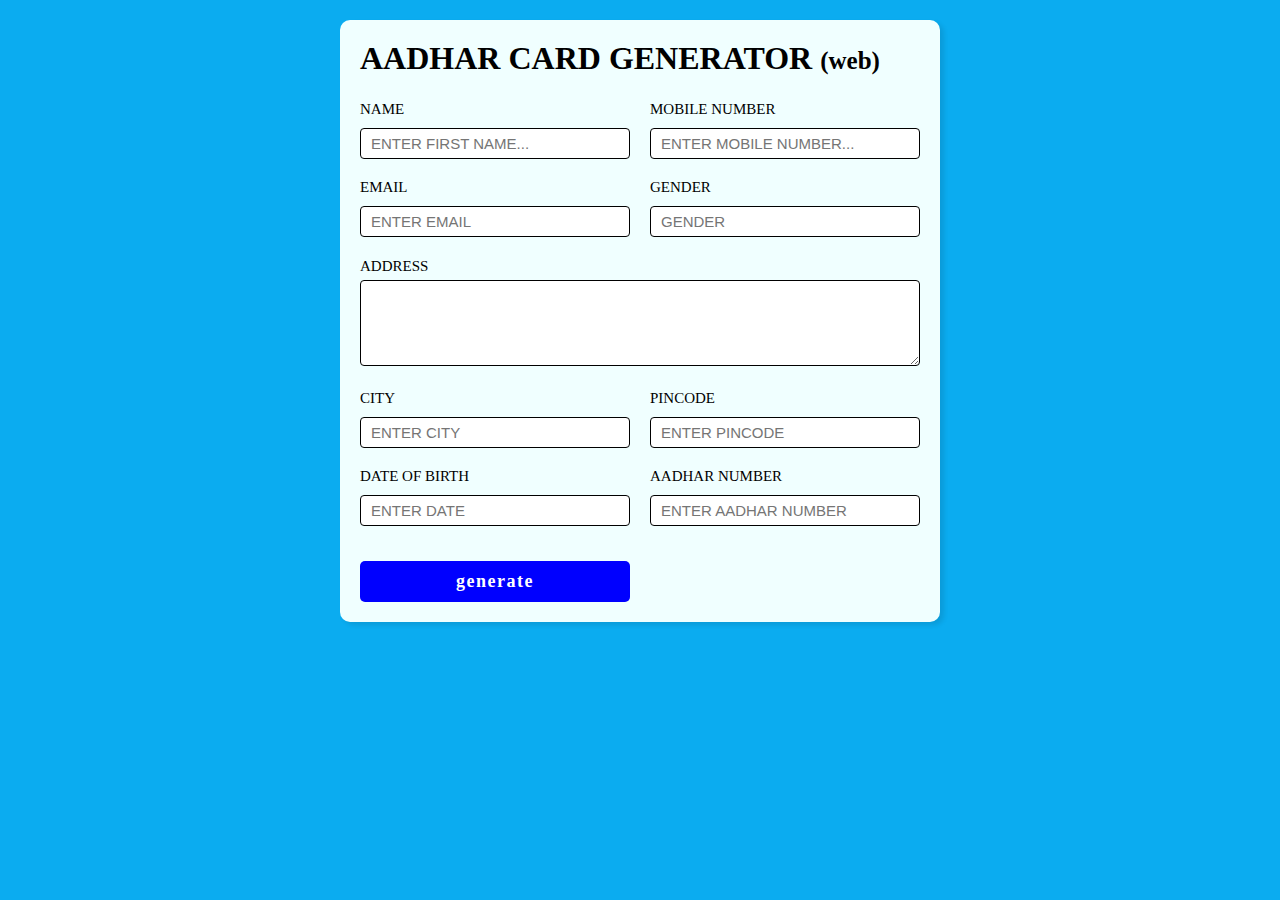
<file: index.html>
<!DOCTYPE html>
<html lang="en">
<head>
    <meta charset="UTF-8">
    <meta http-equiv="X-UA-Compatible" content="IE=edge">
    <meta name="viewport" content="width=device-width, initial-scale=1.0">
    <title>AMK ENTERPRISES JOB APPLICATION FORM </title>
    <link rel="stylesheet" href="style.css">
</head>
<body>
    <div class="container">
        <div class="apply_box">
            <h1>AADHAR CARD GENERATOR 
                <span class="title_small">(web)</span>
            </h1>
            <form action="front.html">
                <div class="form_container">
                    <div class="form_control">
                        <label for="first_name">NAME</label>
                        <input 
                         id="first_name"
                         type="text"
                         placeholder="ENTER FIRST NAME..."
                         />
                    </div>
                    <div class="form_control">
                        <label for="last_name">MOBILE NUMBER</label>
                        <input 
                         id="mobile"
                         name="last_name" 
                         placeholder="ENTER MOBILE NUMBER..."
                         />
                    </div>
                    <div class="form_control">
                        <label for="email">EMAIL</label>
                        <input 
                         type="email"
                         id="email"
                         name="email" 
                         placeholder="ENTER EMAIL"
                         />
                    </div>
                    <div class="form_control">
                        <label for="gender"> GENDER </label>
                        <input 

                        id = "gender" 
                        placeholder="GENDER"
                        />
                    </div>
                    <div class="textarea_control">
                        <label for="Address">ADDRESS</label>
                        <textarea  
                        id="Address" 
                        name="Address" 
                        cols="50" 
                        rows="4" 
                        placeholder="ENRER ADDRESS">
                    </textarea>
                    </div>
                    <div class="form_control">
                        <label for="City">CITY</label>
                        <input 
                         type="City"
                         id="City"
                         name="City" 
                         placeholder="ENTER CITY"
                         />
                    </div>
                    <div class="form_control">
                        <label for="Pincode">PINCODE</label>
                        <input 
                         type="number"
                         id="Pincode"
                         name="Pincode" 
                         placeholder="ENTER PINCODE"
                         />
                    </div>
                    <div class="form_control">
                        <label for="date"> DATE OF BIRTH </label>
                        <input
                         type=" date"
                         id="date"
                         name=" date" 
                         placeholder="ENTER DATE"
                         />
                    </div>
                    <div class="form_control">
                        <label for="Upload"> AADHAR NUMBER </label>
                        <input
                         type=" number "
                         id="aadhar"
                         name=" date"
                         placeholder="ENTER AADHAR NUMBER"

                         />
                </div>
                
                <input type="submit" class="btn" value = "generate" id ="save_value" onclick="save ()" >
            

            </form>
        </div>
    </div>
    
</body>
<script src="script.js"></script>
</html>
</file>
<file: style.css>
* {
    margin: 0;
    padding: 0;
    box-sizing: border-box;
}
body {
    background-color: rgb(11, 172, 240);

}
.container {
    max-width: 900px;
    margin: 0 auto;
}
.apply_box {
    max-width: 600px;
    padding: 20px;
    background-color: azure;
    margin: 0 auto;
    margin-top: 20px ;
    box-shadow: 4px 3px 5px rgba(1, 1, 1, 0.1);
    border-radius: 10px; 
}
.title_small {
    font-size: 25px;
}
.form_container {
    margin-top: 24px;
    display: grid;
    grid-template-columns:repeat(auto-fit,minmax(200px,1fr)) ;
    gap: 20px;
}
.form_control {
    display: flex;
    flex-direction: column;
}
.form_control1 {
    display: flex;
    flex-direction: column;
    width: 400px;
    margin-left: 100px;
}
label{
    font-size: 15px;
    margin-bottom: 5px;
}
#display_image{
    width: 375px;
    height: 211px;
    border: 1px solid black;
    background-position: center;
    background-size: cover;
    position: relative;
}
input ,
 select ,
  textarea {
    padding: 6px 10px;
    border: 1px solid black;
    border-radius: 4px;
    font-size: 15px;
    margin-top: 5px;
}
input:focus{
    outline-color: red;

}
.button_container {
    display: flex;
    justify-content: flex-end;
    margin-top: 20px;

}
button {
    background-color: rgba(236, 141, 17, 0.895);
    border: transparent solid 2px;
    padding: 5px 10px;
    color: white;
    border-radius: 10px;
    transition: 0.5s ease-in;
}
button:hover {
    background-color: aliceblue;
    border: 2px solid red;
    color: black;
    transition: 0.5s ease-out;
    cursor: pointer;
}
.textarea_control {
    grid-column: 1/span 2;
}
.textarea_control textarea {
    width: 100%;
}
@media (max-width:460px) {
    .textarea_control {
        grid-column: 1/span 1;
    }
    
} ;
.qr-img {
    margin-top:10px;
  }
  .qr-img img {
    width:100%;
  }

.display_a{

    font-weight: 800;
    padding: 10px 0px;
    color: rgb(255, 237, 149);
}
.display_value{
    /* padding-top: 20px; */
    padding-bottom: 30px;
}

.btn{
    border: none;
    background-color: blue;
    font-size: 18px;
    font-family: 'Open Sans';
    letter-spacing: 1.5px;
    font-weight: 600;
    color: white;
    padding: 10px 28px;
    margin-top: 15px;
    border-radius: 5px;
}
.btn a {
    color: white;
}

.btn:hover{
    cursor: pointer;
    background-color: rgb(4, 4, 212);
}



.front {
    background-color: white;
    border-radius: 12%;
    margin-top: 20px;
    margin-left: 200px;
    width: 700px;
    height: 400px;
    margin-bottom: 20px;
}
.back {
    background-color: white;
    border-radius: 12%;
    margin-top: 20px;
    margin-left: 200px;
    width: 700px;
    height: 400px;
    margin-bottom: 20px;
}
.line1 img {
    margin-left: 45px;
    width: 571px;
    height: 60px;
    border-radius: 12%;
}
.line4 img {
    margin-left: 46px;
    width: 605px;
    height: 60px;
    border-radius: 11%;
    margin-top: 0px;
}
.line2 {
    display: flex;
    margin-top: 50px;
}
.line5 {
    display: flex;
    margin-top: 20px;
}
.qr img {
    height: 130px;
    width: 130px;
    position: relative;
    left: 275px;
}
.preview img {
    width: 130px;
    height: 130px;
    position: relative;
    left: 20px;
    margin-top: 20px;
}
.line5 img {
    margin-top: 30px;
}
.data {
    position: relative;
    left: 152px;
    font-size: 20px;
    gap: 5px;
    font-family: 'Gill Sans', 'Gill Sans MT', Calibri, 'Trebuchet MS', sans-serif;
}
.data2 {
    position: relative;
    left: 30px;
    font-size: 20px;
    gap: 5px;
    font-family: 'Gill Sans', 'Gill Sans MT', Calibri, 'Trebuchet MS', sans-serif;
}
.time {
    margin-top: 18px;
}
.add {
    margin-top: 10px;
}
.city {
    margin-top: 10px;
}
.code {
    margin-top: 10px;
}
.mobile {
    margin-top: 10px;
}
.mail {
    margin-top: 10px;
}
.male {
    margin-top: 18px;
}
.num {
    margin-top: 20px;
    position: relative;
    left: 290px;
    font-size: 20px;
    font-family: 'Gill Sans', 'Gill Sans MT', Calibri, 'Trebuchet MS', sans-serif;
}
.num1 {
    margin-top: 20px;
    position: relative;
    left: 290px;
    font-size: 20px;
    font-family: 'Gill Sans', 'Gill Sans MT', Calibri, 'Trebuchet MS', sans-serif;
}
.line3 img {
    margin-left: 65px;
    width: 571px;
    height: 60px;
    border-radius: 12%;
    margin-top: 30px;

}
.line6 img {
    margin-left: 19px;
    width: 663px;
    height: 71px;
    border-radius: 10%;
    margin-top: 16px;

}
.heading1 {
    font-size: 25px;
    position: relative;
    left: 400px;
}
.heading2 {
    font-size: 25px;
    position: relative;
    left: 400px;
}
</file>
